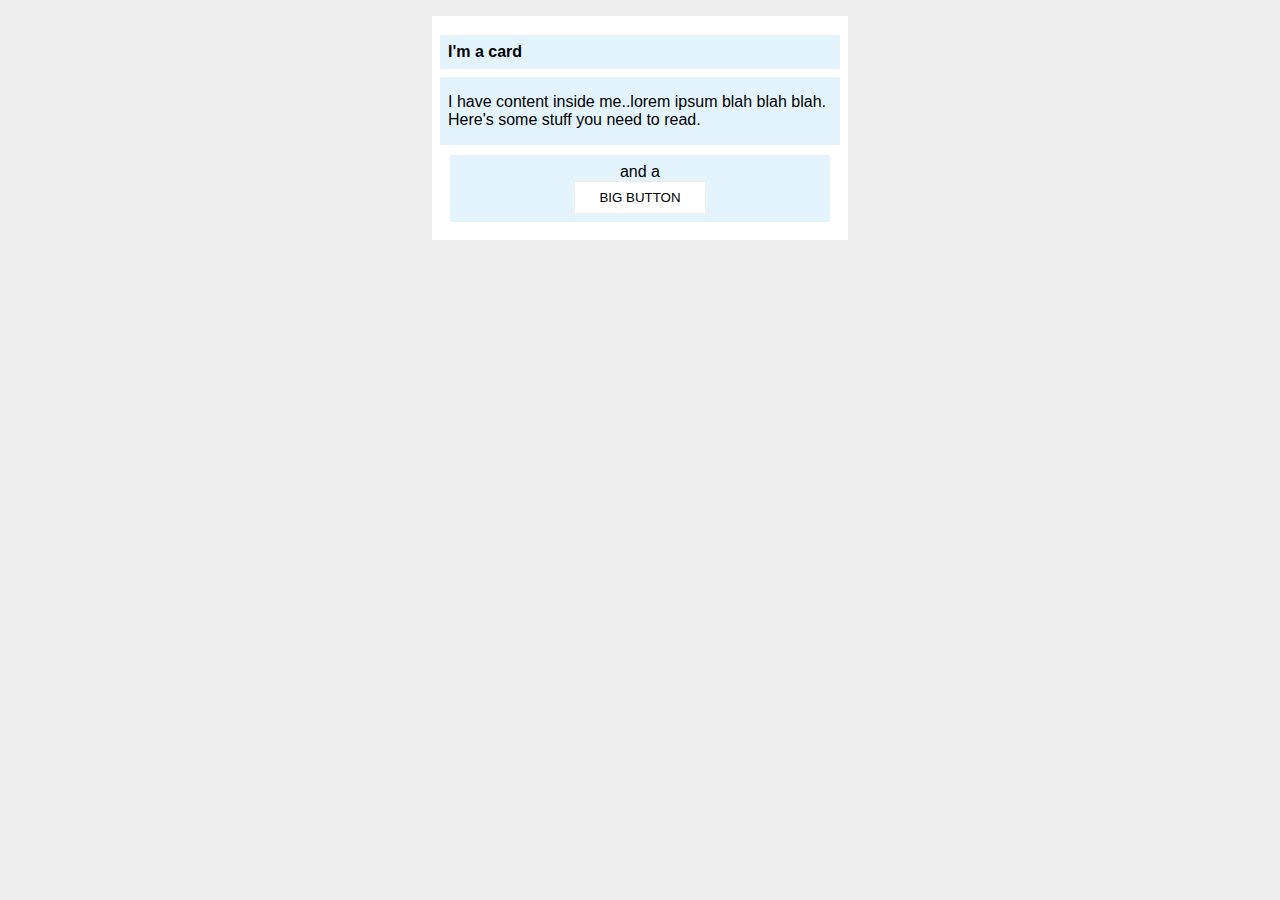
<file: foundations/block-and-inline/02-margin-and-padding-2/index.html>
<!DOCTYPE html>
<html lang="en">
  <head>
    <meta charset="UTF-8">
    <meta http-equiv="X-UA-Compatible" content="IE=edge">
    <meta name="viewport" content="width=device-width, initial-scale=1.0">
    <title>Margin and Padding exercise 2</title>
    <link rel="stylesheet" href="style.css">
  </head>
  <body>
    <div class="card">
      <h1 class="title">I'm a card</h1>
      <div class="content">I have content inside me..lorem ipsum blah blah blah. Here's some stuff you need to read.</div>
      <div class="button-container">and a <br><button>BIG BUTTON</button></div>
    </div>
  </body>
</html>
</file>
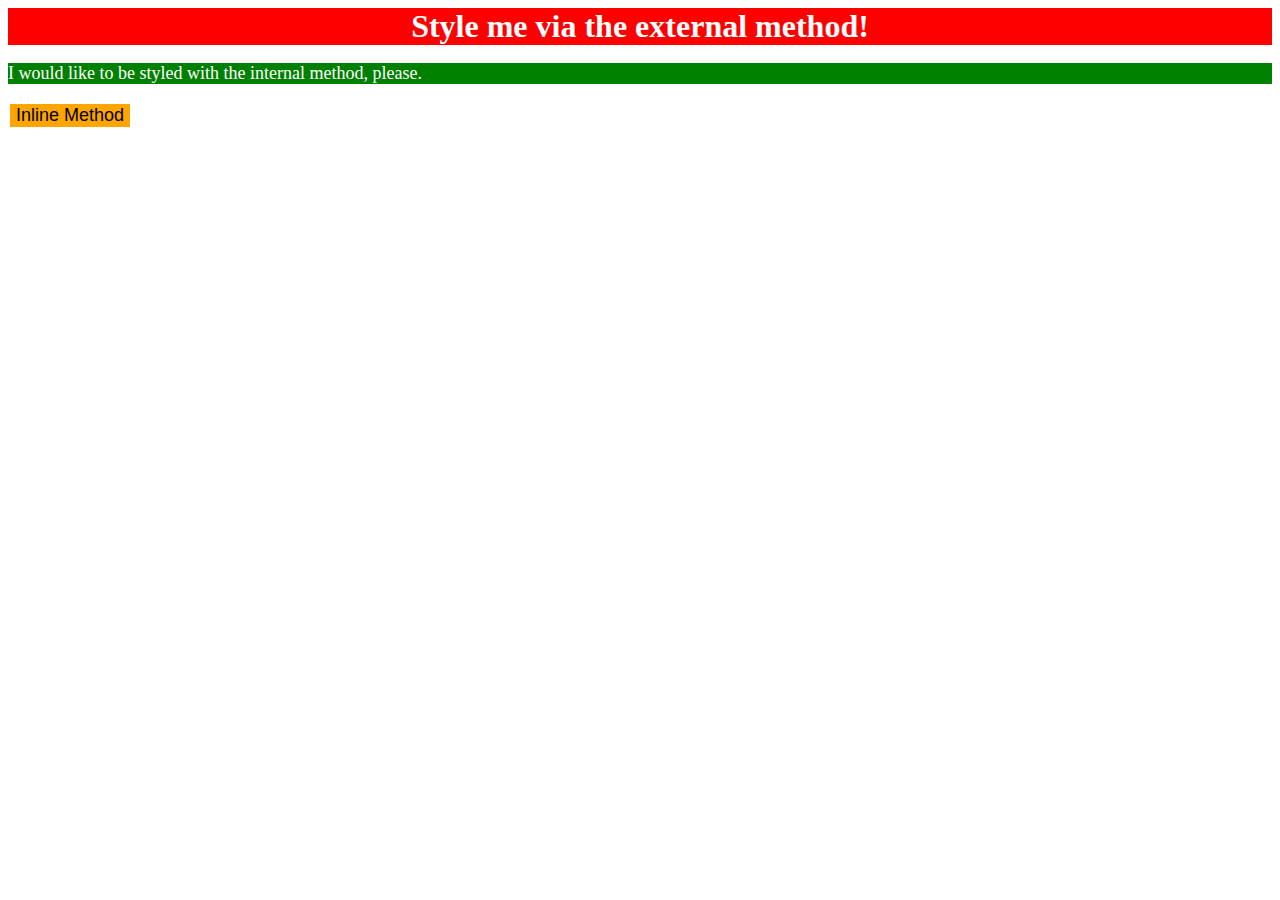
<file: foundations/intro-to-css/01-css-methods/index.html>
<!DOCTYPE html>
<html lang="en">
  <head>
    <meta charset="UTF-8">
    <meta http-equiv="X-UA-Compatible" content="IE=edge">
    <meta name="viewport" content="width=device-width, initial-scale=1.0">
    <title>Methods for Adding CSS</title>
    <link rel="stylesheet" href="./style.css">
  </head>
  <body>
    <div>Style me via the external method!</div>
    <p>I would like to be styled with the internal method, please.</p>
    <button>Inline Method</button>
  </body>
</html>
</file>
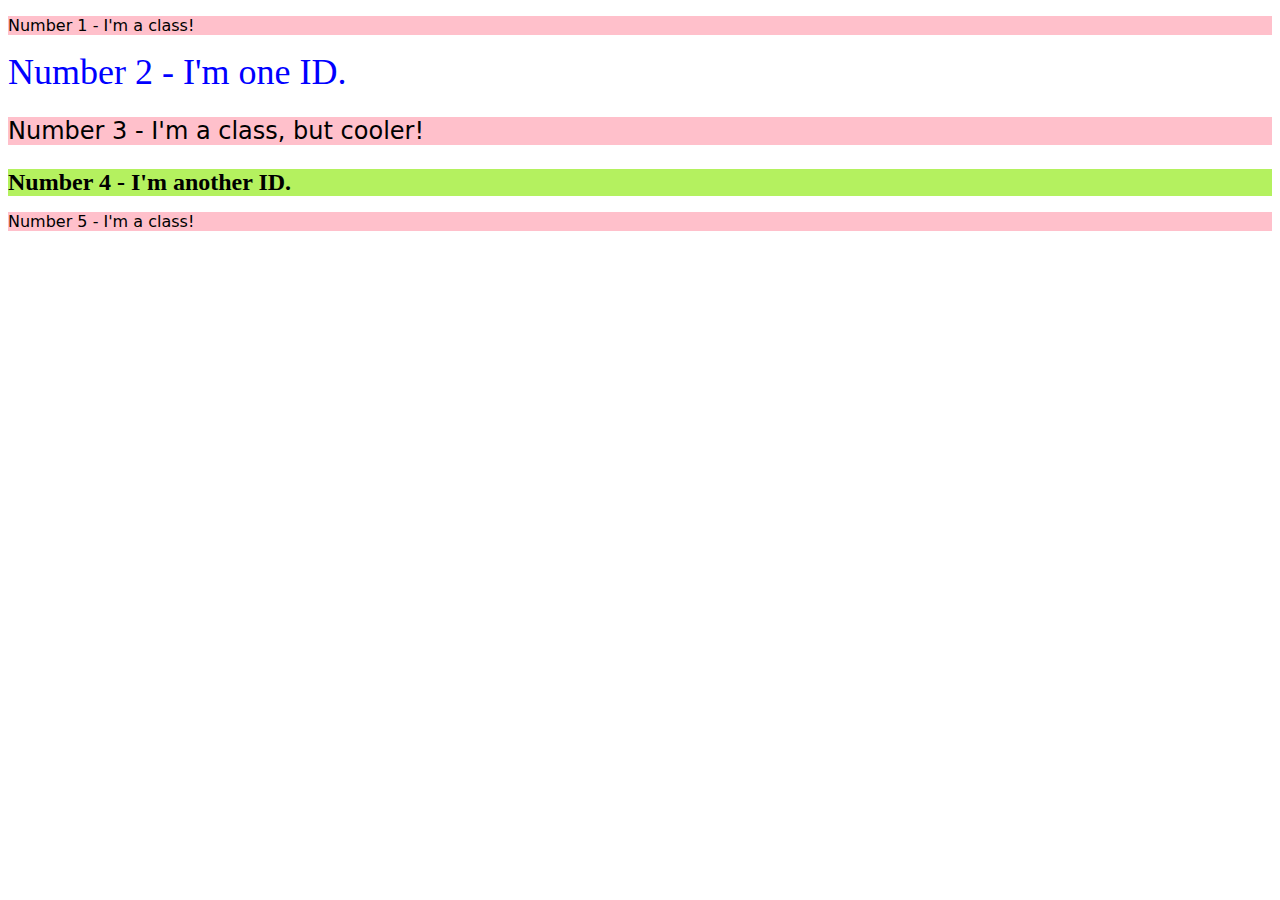
<file: foundations/intro-to-css/02-class-id-selectors/index.html>
<!DOCTYPE html>
<html lang="en">
  <head>
    <meta charset="UTF-8">
    <meta http-equiv="X-UA-Compatible" content="IE=edge">
    <meta name="viewport" content="width=device-width, initial-scale=1.0">
    <title>Class and ID Selectors</title>
    <link rel="stylesheet" href="style.css">
  </head>
  <body>
    <p class="odd-values">Number 1 - I'm a class!</p>
    <div id="id-2">Number 2 - I'm one ID.</div>
    <p class="odd-values font-24">Number 3 - I'm a class, but cooler!</p>
    <div id="id-4">Number 4 - I'm another ID.</div>
    <p class="odd-values ">Number 5 - I'm a class!</p>
  </body>
</html>
</file>
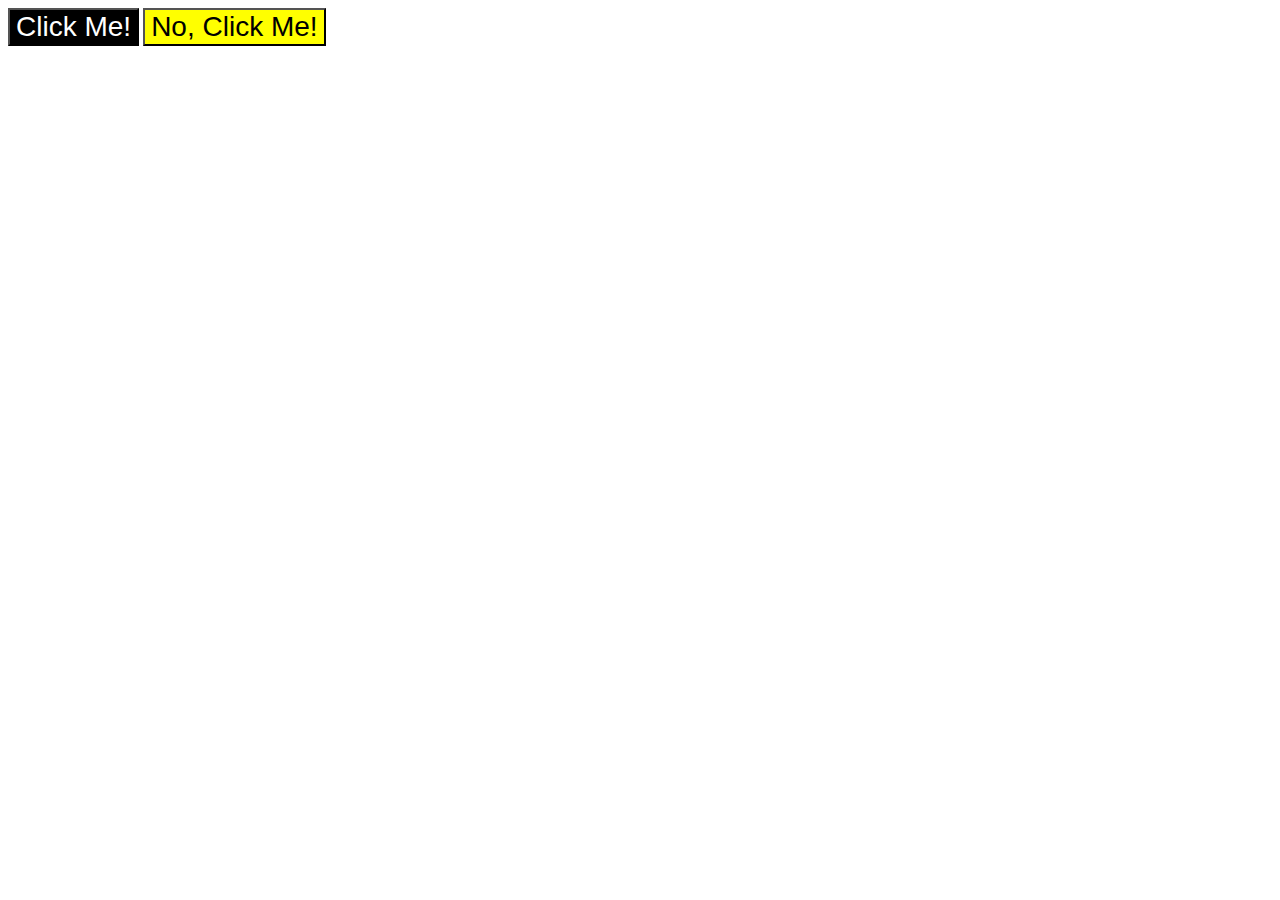
<file: foundations/intro-to-css/03-grouping-selectors/index.html>
<!DOCTYPE html>
<html lang="en">
  <head>
    <meta charset="UTF-8">
    <meta http-equiv="X-UA-Compatible" content="IE=edge">
    <meta name="viewport" content="width=device-width, initial-scale=1.0">
    <title>Grouping Selectors</title>
    <link rel="stylesheet" href="style.css">
  </head>
  <body>
    <button class="background-black">Click Me!</button>
    <button class="background-yellow">No, Click Me!</button>
  </body>
</html>
</file>
<file: foundations/block-and-inline/02-margin-and-padding-2/style.css>
body {
  background: #eee;
  font-family: sans-serif;
}

.card {
  width: 400px;
  background: #fff;
  margin: 16px auto;
  padding: 8px;
  
}

.title {
  background: #e3f4ff;
  margin-bottom: 8px;
  font-size: 16px;
  padding: 8px;
}

.content {
  background: #e3f4ff;
  margin-bottom: 8px;
  padding: 16px 8px;
}

.button-container {
  text-align: center; 
  padding: 8px;
  background: #e3f4ff;
  margin: 10px;
  
}

button {
  background: white;
  border: 1px solid #eee;
  display: block;
  margin: 0 auto;
  padding: 8px 24px;
}
</file>
<file: foundations/intro-to-css/01-css-methods/style.css>
div {
    background-color: red;
    color: white;
    font-size: 32px;
    text-align: center;
    font-weight: 700;
}

p {
    background-color: green;
    color: white;
    font-size: 18px;
}

button {
    background-color: orange;
    font-size: 18px;
    border: 2px solid white;
}
</file>
<file: foundations/intro-to-css/02-class-id-selectors/style.css>
/* Add CSS Styling */

.odd-values {
    background: rgb(255,192 ,203);
    font-family: Verdana, "dejavu Sans", sans-serif;
}


.font-24 {
    font-size: 24px;
}

#id-2 {
    color: blue;
    font-size: 36px;
}

#id-4 {
    background-color: hsl(85, 84%, 66%);
    font-size: 24px;
    font-weight: bold;
}
</file>
<file: foundations/intro-to-css/03-grouping-selectors/style.css>
/* Add CSS Styling */

.background-black {
    background-color: black;
    color: white;
}
.background-yellow {
    background-color: Yellow;
}

.background-yellow,
.background-black {
    font-size: 28px;
    font-family: Helvetica, "Times New Roman", sans-serif;
}
</file>
